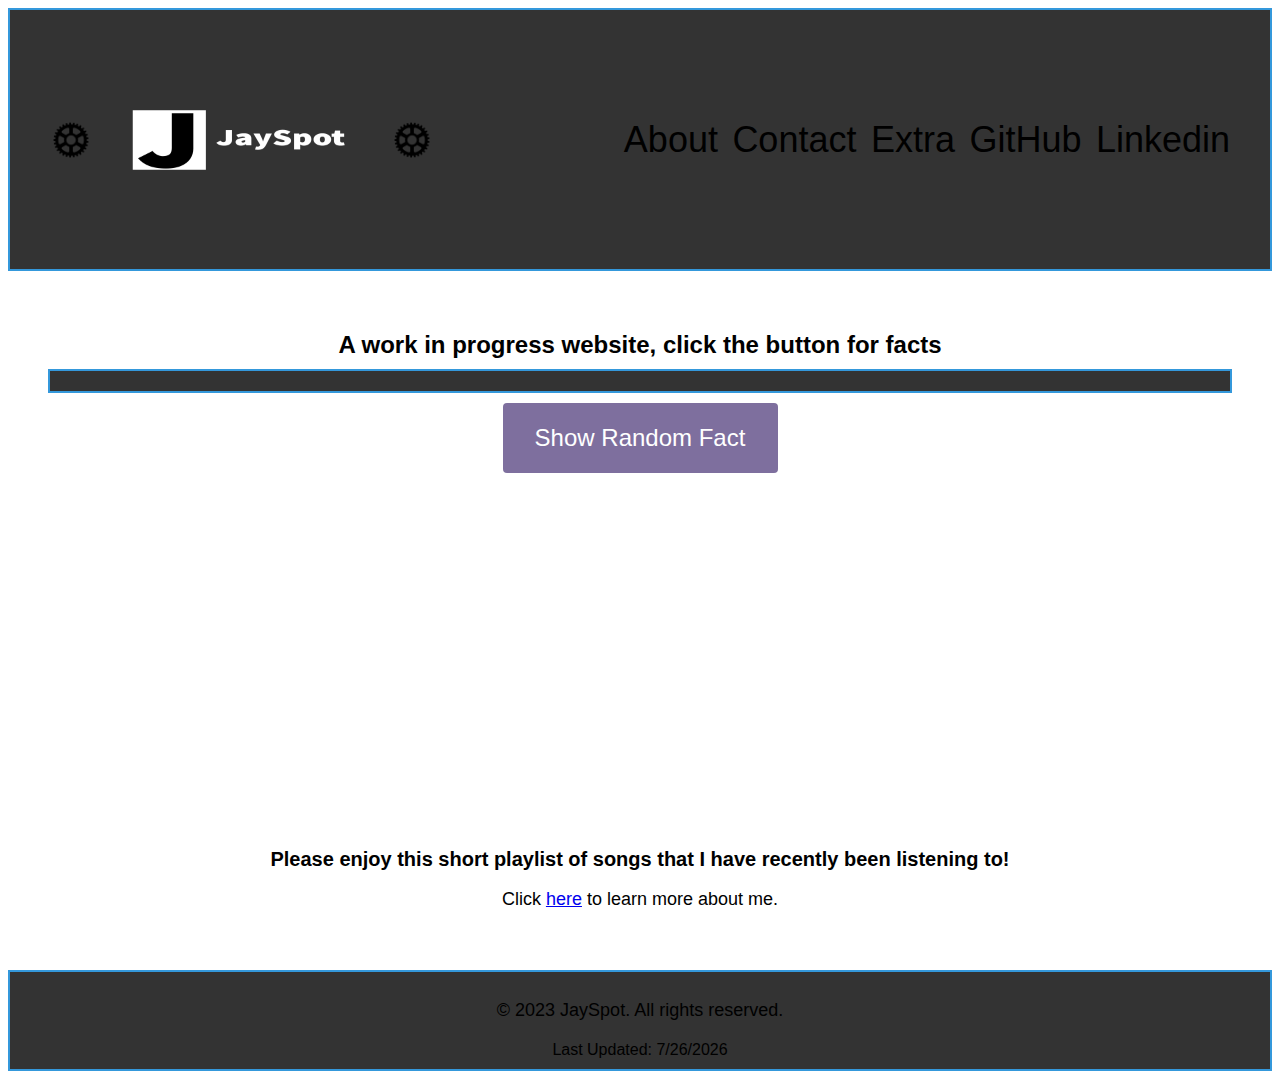
<file: index.html>
<!DOCTYPE html>
<html lang="en">
<head>
    <meta charset="UTF-8">
    <meta name="viewport" content="width=device-width, initial-scale=1.0">
    <title> </title>
    <link rel="stylesheet" href="style.css">
</head>
<body>
    <header>
        <nav>
            <div class="container">
                <h1 class="logo">
                    <span class="gear-animation"></span>
                    <img src="images/JayS.png" alt="New Logo" class="new-logo">
                    <span class="gear-animation"></span>
                </h1>
                <ul class="menu">
                    <li><a href="about.html">About</a></li>
                    <li><a href="contact.html">Contact</a></li>
                    <li><a href="extra.html">Extra</a></li>
                    <li><a href="https://github.com/FortniteBoogiBomb">GitHub</a></li>
                    <li><a href="https://www.linkedin.com/in/jay-ermi-ab1b95148/">Linkedin</a></li>
                    <!-- Add more navigation links as needed -->
                </ul>
            </div>
        </nav>
    </header>
    <main>
        <h2> A work in progress website, click the button for facts</h2>
        <!-- Add your main page content here -->
        <!---<p>This is the main page content.</p>-->
        <!-- Other content and sections can be added here -->
        <div id="random-fact-container"></div>
        <button id="random-fact-button">Show Random Fact</button>
        <iframe width="560" height="315" src="https://www.youtube.com/embed/videoseries?list=PL1huCwnIJ36eDEt3Fm0Xrz90OHY835qkx" title="YouTube video player" frameborder="0" allow="accelerometer; autoplay; clipboard-write; encrypted-media; gyroscope; picture-in-picture; web-share" allowfullscreen></iframe>
        <h3>Please enjoy this short playlist of songs that I have recently been listening to!</h3>
        <!--<h3>All cats are mortal. Socrates is mortal. Therefore Socrates is a cat. -  Eugene Ionesco</h3>-->
        <p>Click <a href="about.html">here</a> to learn more about me.</p>

    </main>
    <footer>
        <p>&copy; 2023 JaySpot. All rights reserved.</p>
        <span id="visit-count"></span>
        <span id="last-updated"></span>
    </footer>
    <script src="script.js"></script>
</body>
</html>
</file>
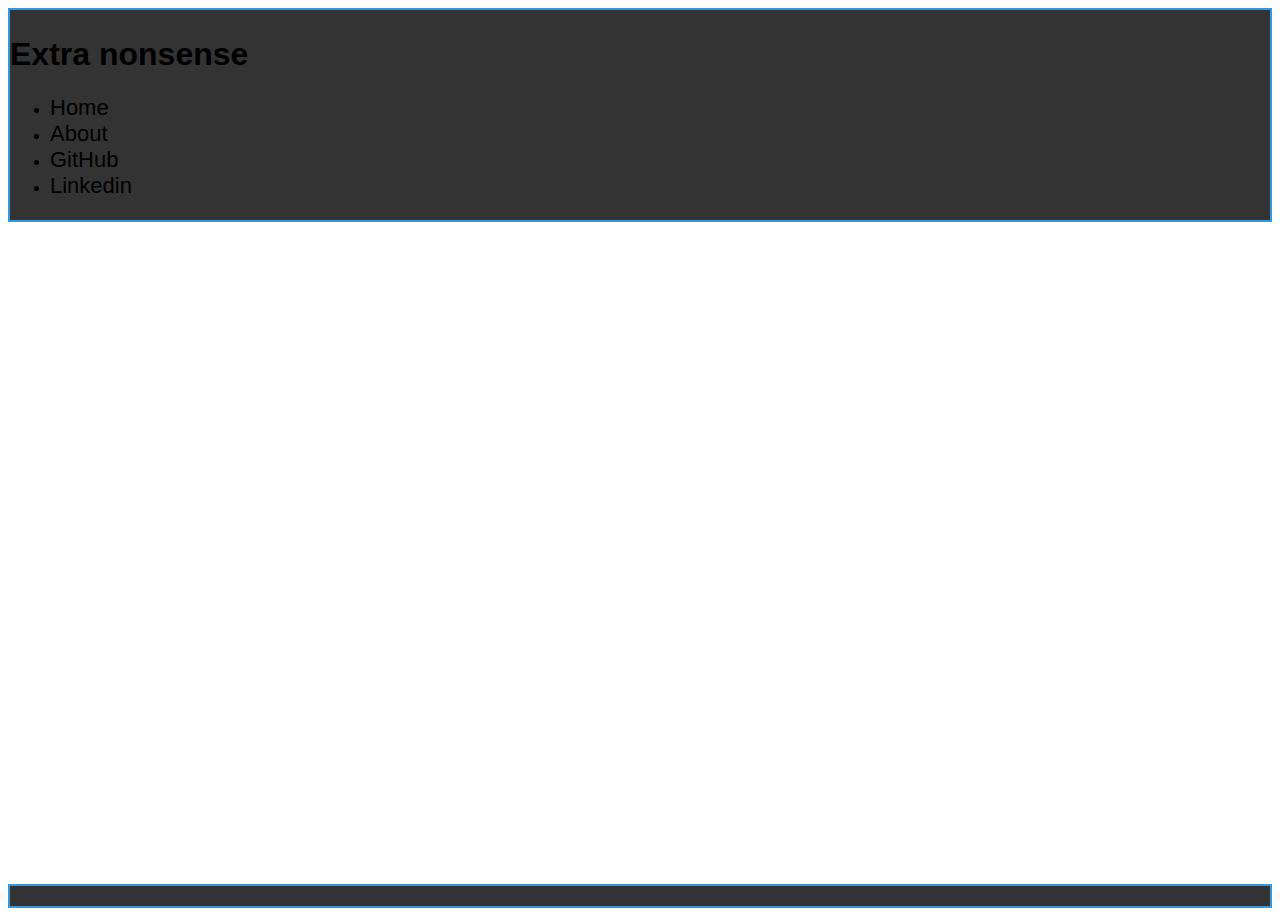
<file: extra.html>
<!DOCTYPE html>
<html lang="en">
<head>
    <meta charset="UTF-8">
    <meta name="viewport" content="width=device-width, initial-scale=1.0">
    <title>About</title>
    <!-- Link to your CSS file -->
    <link rel="stylesheet" href="style.css">
</head>
<body>
    <!-- Header section -->
    <header>
        <h1>Extra nonsense</h1>
        <nav>
            <ul>
                <li><a href="index.html">Home</a></li>
                <li><a href="about.html">About</a></li>
                <li><a href="https://github.com/FortniteBoogiBomb">GitHub</a></li>
                <li><a href="https://www.linkedin.com/in/jay-ermi-ab1b95148/">Linkedin</a></li>
                <!-- Add more navigation links as needed -->
            </ul>
        </nav>
    </header>

    <!-- Main content section -->
    <main>
        <h2></h2>
        <p></p>
        <!--<iframe width="560" height="315" src="https://www.youtube.com/embed/videoseries?list=PL1huCwnIJ36cZQ6SWnZakYYfCoaD5bZqB" title="YouTube video player" frameborder="0" allow="accelerometer; autoplay; clipboard-write; encrypted-media; gyroscope; picture-in-picture; web-share" allowfullscreen></iframe> -->

        <!-- Sandbox game -->
        <!---<div id="sandbox"></div>-->

        <!-- Start button -->
        <!--<button id="start-button">Start Game</button>-->

        <!-- Add more content as needed -->
    </main>

    <!-- Footer section -->
    <footer>
        <!-- Add footer content if desired -->
    </footer>
    <link rel="stylesheet" href="style.css">
    <!-- Link to your JavaScript file -->
    <script src="script.js"></script>
</body>
</html>
</file>
<file: style.css>
/* styles.css */

/* Target the <h1> element and change its color */
header {
    background-color: #333;
    border: 2px solid #3498DB;
    margin-bottom: 0;
    margin-top: 0;
    padding: 5px 0;
}

footer {
    background-color: #333;
    color: #fff;
    padding: 10px 0;
    text-align: center;
    border: 2px solid #3498DB;
    margin-top: auto;
    flex-shrink: 0;
}

body {
    font-family: "Exo 2", sans-serif;
    /*background: rgb(63, 161, 251);*/
    /*background: linear-gradient(142deg, rgba(63, 161, 251, 1) 0%, rgba(252, 70, 168, 1) 100%);*/
    min-height: 100vh;
    display: flex;
    flex-direction: column;
}

.container {
    max-width: 1200px;
    margin: 0 auto;
    display: flex;
    justify-content: space-between;
    align-items: center;
    padding: 0 20px;
}

.logo {
    display: flex;
    align-items: center;
    padding: 10px;
    font-size: 22px;
}

.logo img {
    width: 300px; /* Adjust the size as needed */
    height: 200px;
    margin-right: 2px;
}

.title-wrapper {
    display: flex;
    flex-direction: column;
    align-items: center;
    justify-content: center;
    text-align: center;
    margin-top: 10px;
}

.top-title {
    color: #fff;
    font-size: 18px;
}

.bottom-title {
    color: #fff;
    font-size: 14px;
    margin-top: 5px;
}

.menu {
    list-style: none;
    margin: 0;
    padding: 0;
}

    .menu li {
        display: inline-block;
        margin-right: 10px;
    }

        .menu li a {
            color: #000;
            text-decoration: none;
            font-size: 36px;
            transition: color 0.3s ease;
        }

            .menu li a:hover {
                color: #ffcc00;
            }

h1 {
    color: black;
}

body {
    background-color: white;
}

#random-fact-container {
    margin-bottom: 10px;
    padding: 10px;
    background-color: #333; /* Baby blue */
    border: 2px solid #3498DB;
}

#random-fact-button {
    background-color: #7e6f9e;
    color: white;
    padding: 5px 10px;
    border: none;
    border-radius: 4px;
    cursor: pointer;
    width: 275px;
    height: 70px;
    font-size: 24px;
    margin-bottom: 20px;
}

#sandbox {
    position: relative;
    width: 600px;
    height: 400px;
    border: 1px solid black;
    background-color: black;
    overflow: hidden;
    display: inline-block;
}

.player {
    position: absolute;
    width: 30px;
    height: 30px;
    background-color: red;
}

.download-resume-button {
    width: 300px;
    height: 100px;
    font-size: 20px;
}

.my-image {
    width: 400px;
    height: 300px;
}

main {
    text-align: center;
    padding: 40px;
    color: #fff;
    flex-grow: 1;
}

h2 {
    font-size: 24px;
    margin-bottom: 10px;
    color: black;
}

p {
    font-size: 18px;
    margin-bottom: 20px;
    color: black;
}

h3 {
    font-size: 20px;
    margin-bottom: 10px;
    color: black;
}

iframe {
    display: block;
    margin: 0 auto;
    margin-top: 20px;
}

#start-button {
    display: block;
    margin: 20px auto;
}

.gear-animation {
    width: 36px;
    height: 36px;
    background-image: url('images/gear.png');
    background-repeat: no-repeat;
    background-size: contain;
    animation: spin 2s linear infinite;
    margin-left: 3px;
}

@keyframes spin {
    0% {
        transform: rotate(0deg);
    }

    100% {
        transform: rotate(-360deg);
    }
}


/* Media query for mobile devices */
@media (max-width: 767px) {
    /* Styles for mobile devices */
    /* Adjust the header styles */
    header {
       /* background-color: #AED6F1;  Baby blue */
        background-color: #333;
        /*padding: 5px 5px 10px 10px;*/
        border: 2px solid #3498DB;
        margin-left: auto;
        margin-right: auto;
        top: 0;
        right: 0;
        left: 0;
        position: sticky;
        width: 100%;
        text-align: center;
    }
    .container {
        flex-direction: column;
        align-items: center;
        padding: 10px;
        margin-top: 20px;
        justify-content:center;
    }

    .logo {
        padding: 0; /* Adjust the padding values as needed */
        font-size: 20px; /* Adjust the font size as needed */
        margin: 0;
        display: flex;
        /*flex-direction: column;*/
         /* Ensure the logo and gear are on the same line */
        align-items: center; /* Center the logo and gear vertically */
        justify-content: center;
        margin-bottom: 10px;
        width: 100%
    }
    .menu {
        margin-top: 10px;
        display: flex;
        justify-content: center;
        flex-wrap: wrap;
        width: 100%;
    }
        .menu li a {
            font-size: 24px;
        }

    .logo img {
        width: 300px;
        height: 200px; /* Adjust the size as needed */
        margin-right: 0px;
        order: 1;
    }
    iframe {
        width: 100%;
        height: auto;
    }
    .gear-animation {
        display: none;
      /* width: 40px; /* Adjust the size as needed 
        height: 40px;
        margin-left: 0px;
        order: 2;
        margin-left: 3px; Adjust the margin as needed */
    }
    /* Adjust the footer styles */
    footer {
        /*background-color: #AED6F1;*/
        background-color: #333;
        color: #fff;
        padding: 10px 0;
        text-align: center;
        border: 2px solid #3498DB;
        margin-top: auto;
        flex-shrink: 0;
    }
    /* Adjust the main content styles */
    main {
        padding: 20px;
        color: #000;
        display: flex;
        flex-direction: column;
        align-items: center;
        font-size: 60%;
        margin-top: 90px;
        padding-top: 20px;
    }

        /* Add spacing between sections */
        main > *:not(:last-child) {
            margin-bottom: 20px;
        }
    /* Adjust other elements as needed */
    /* For example, you can modify font sizes, padding, margins, etc. */
    .media-container {
        display: flex;
        flex-direction: column;
        align-items: center;
        margin-top: 20px;
    }

    .media-item {
        width: 100%; /* Set the width to full width */
        margin-bottom: 20px; /* Add spacing between the media items */
    }

    .media-item video {
        width: 100%; /* Set the width to full width */
        max-height: auto; /* Allow the height to adjust automatically */
    }

    .my-image {
        width: 100%; /* Set the width to full width */
        height: auto; /* Allow the height to adjust automatically */
    }
    /* Update the link styles */
    header nav ul li a {
        color: black; /* Set the text color to black */
        text-decoration: none;
        font-size: 22px;/* Remove underline from links */
    }

    header nav ul li a:hover {
        color: #ffcc00; /* Set the hover text color to the desired color */
    }
}

/* Add a specific class to the business card container */
.business-card {
    background-color: #f2f2f2;
    padding: 20px;
    border-radius: 10px;
    width: 300px;
    margin: 0 auto;
    text-align: center;
}

    /* Title styles */
.business-card h1 {
    font-weight: bold;
    font-size: 24px;
    margin-bottom: 20px;
 }

/* Contact info styles */
.business-card p {
    font-size: 18px;
    margin-bottom: 10px;
}

    /* Download button styles */
.business-card .download-resume-button {
    width: 200px;
    height: 50px;
    font-size: 20px;
    background-color: #3498DB;
    color: #fff;
    border: none;
    border-radius: 5px;
    margin-top: 20px;
    cursor: pointer;
}
.media-container {
    display: flex;
    justify-content: space-between;
    align-items: flex-start;
    margin-top: 20px;
}

.media-item {
    flex-basis: 45%; /* Adjust the value as needed */
    text-align: center;
}

.media-item video {
    width: 100%; /* Adjust the width as needed */
    max-height: 300px; /* Adjust the max-height as needed */
}

.media-item p {
    margin-top: 10px;
    font-size: 14px;
}
.media-item c {
    max-width: 100%;
    height: auto;
}

#last-updated {
    color: black;
}

.pdf-object {
    width: 100%;
    height: 1200px;
    /* Add any additional styles as needed */
}
.pdf-container {
    padding: 20px; /* Adjust the padding as needed */
}
header nav ul li a {
    color: black; /* Set the text color to black */
    text-decoration: none; /* Remove underline from links */
    font-size: 22px;
}

header nav ul li a:hover {
    color: #ffcc00; /* Set the hover text color to the desired color */
}
</file>
